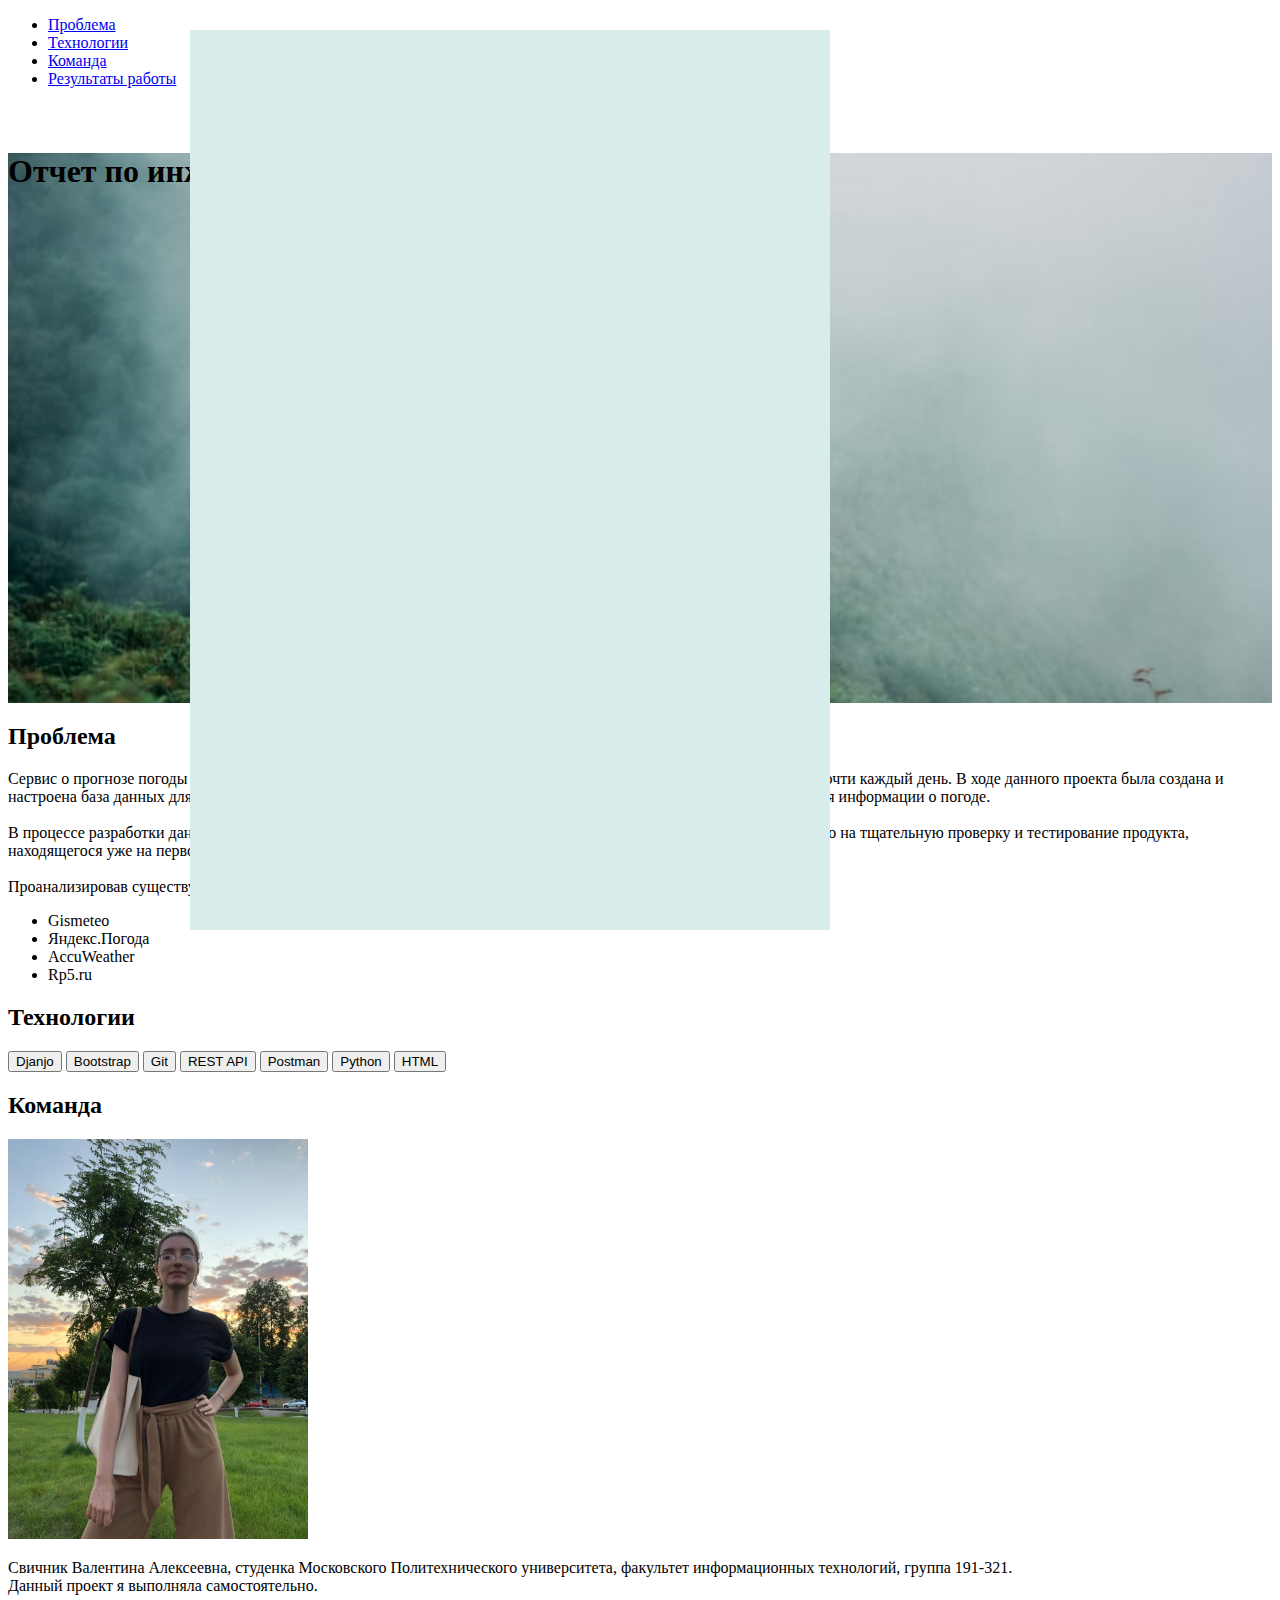
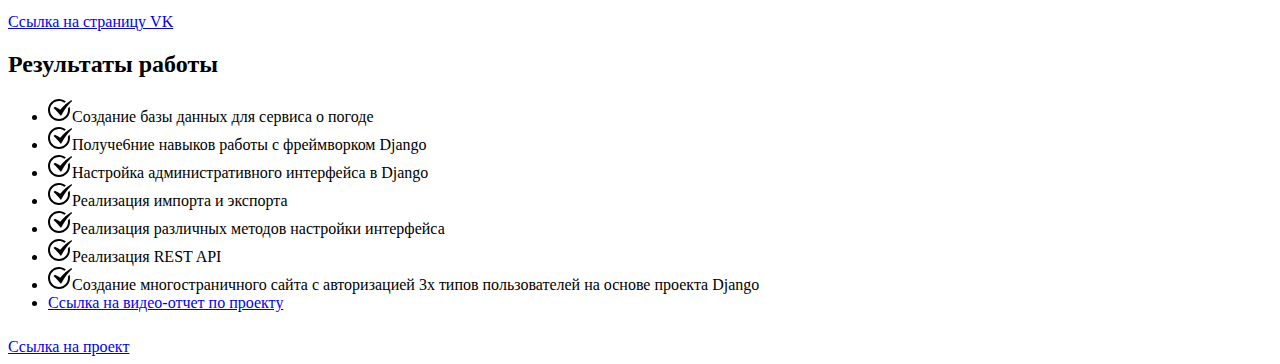
<file: lending/index.html>
<!DOCTYPE html>
<html lang="en">
<head>
    <meta charset="UTF-8">
    <meta name="viewport" content="width=device-width, initial-scale=1.0">
    <link rel="stylesheet" href="https://cdn.jsdelivr.net/npm/bootstrap@4.5.3/dist/css/bootstrap.min.css" integrity="sha384-TX8t27EcRE3e/ihU7zmQxVncDAy5uIKz4rEkgIXeMed4M0jlfIDPvg6uqKI2xXr2" crossorigin="anonymous">
    <link rel="stylesheet" href="styles.css">
    <title>Сервис о погоде</title>
</head>
<body>
    <header>
        <nav class="navbar navbar-dark bg-dark f-flex ">
            
            <ul class="nav nav-tabs">
                <li class="nav-item">
                  <a class="nav-link text-light" href="#problem">Проблема</a>
                </li>
                <li class="nav-item">
                    <a class="nav-link text-light" href="#technologies">Технологии</a>
                </li>
                <li class="nav-item">
                    <a class="nav-link text-light" href="#team">Команда</a>
                </li>
                <li class="nav-item">
                    <a class="nav-link text-light" href="#results">Результаты работы</a>
                </li>
            </ul>
            <a href="https://github.com/Valentina-Svichnik/eng_project_sem3" class="btn"><img src="img/github.svg" alt="Github link"></a>
        </nav>
    </header>

    <main>
        <div class="container-fluid bg-weather d-flex justify-content-center align-items-center">
            <h1 class=" text-center">Отчет по инженерному проекту "Сервис о погоде"</h1>
        </div>

        <div class="container my-5" id="problem">
            <h2 class="my-4">Проблема</h2>
            <p class="w-75">Сервис о прогнозе погоды – один из самых популярных сервисов, которые человек использует в повседневной жизни почти каждый день. В ходе данного проекта была создана и настроена база данных для возможного прикладного использования для создания полноценного сервиса для нахождения информации о погоде. <br>
                <br>
                В процессе разработки данного проекта был использован тип разработки «V-Model», характеризуемый направленностью на тщательную проверку и тестирование продукта, находящегося уже на первоначальных стадиях проектирования.
                <br> <br>
                Проанализировав существующие сервисы, можно выделить следующие популярные ресурсы для просмотра погоды:
                <ul>
                    <li>Gismeteo</li>
                    <li>Яндекс.Погода</li>
                    <li>AccuWeather</li>
                    <li>Rp5.ru</li>
                </ul>
        </div>

        <div class="container my-5" id="technologies">
            <h2 class="my-4">Технологии</h2>
            <div class="d-flex justify-content-between">
                <button type="button" class="btn btn-outline-info">Djanjo</button>
                <button type="button" class="btn btn-outline-info">Bootstrap</button>
                <button type="button" class="btn btn-outline-info">Git</button>
                <button type="button" class="btn btn-outline-info">REST API</button>
                <button type="button" class="btn btn-outline-info">Postman</button>
                <button type="button" class="btn btn-outline-info">Python</button>
                <button type="button" class="btn btn-outline-info">HTML</button>
              </div>
        </div>

        <div class="container my-5 d-flex flex-column justify-content-center" id="team">
            <h2 class="my-4">Команда</h2>   
            <div class="row">
                <div class="col-12 col-md-6 col-lg-6 col-xl-6 d-flex justify-content-center align-items-center">
                    <img src="img/team.jpg" class="img-fluid img-about" alt="Author of the project" width="300">
                    <div class="shadow row__pink d-none d-lg-block d-xl-block"></div>
                </div>
                <div class="col-12 col-md-6 col-lg-6 col-xl-6 d-flex justify-content-center align-items-center">
                    <p class="text-center p-5">Свичник Валентина Алексеевна, студенка Московского Политехнического университета, факультет информационных технологий, группа 191-321. <br>
                        Данный проект я выполняла самостоятельно.<br><br>
                        <a href="https://vk.com/v.svichnik">Ссылка на страницу VK</a> <br>
                    </p>
                </div>
            </div>
        </div>
        
        <div class="container my-5 d-flex flex-column justify-content-center" id="results">
            <h2 class="my-4">Результаты работы</h2>
            <ul class="list-unstyled">
              <li><img src="img/tick.svg" alt="ready" class="mr-2">Создание базы данных для сервиса о погоде</li>
              <li><img src="img/tick.svg" alt="ready" class="mr-2">Получе6ние навыков работы с фреймворком Django</li>
              <li><img src="img/tick.svg" alt="ready" class="mr-2">Настройка административного интерфейса в Django</li>
              <li><img src="img/tick.svg" alt="ready" class="mr-2">Реализация импорта и экспорта</li>
              <li><img src="img/tick.svg" alt="ready" class="mr-2">Реализация различных методов настройки интерфейса</li>
              <li><img src="img/tick.svg" alt="ready" class="mr-2">Реализация REST API</li>
              <li><img src="img/tick.svg" alt="ready" class="mr-2">Создание многостраничного сайта с авторизацией 3х типов пользователей на основе проекта Django</li>
              <li><a href="https://drive.google.com/drive/folders/1a7DfI1WAyHJdsqRKwpte8YkbjmZ_f6Tf">Ссылка на видео-отчет по проекту</a></li>
            </ul>
          </div>
        
    </main>

    <footer>
        <nav class="navbar navbar-dark bg-dark f-flex justify-content-between">
          <a class="nav-link text-white" href="http://weatherservice.std-938.ist.mospolytech.ru/">Ссылка на проект</a>
          <a href="https://github.com/Valentina-Svichnik/eng_project_sem3" class="btn"><img src="img/github.svg" alt="Github link"></a>
        </nav>
      </footer>
</body>
</html>
</file>
<file: lending/styles.css>
.bg-weather{
    background: url(img/weather.jpg) no-repeat;
    height: 550px;
    background-size: cover;
}

.row__pink {
    width: 50%;
    height: 100%;
    position: absolute;
    top: 30px;
    left: 190px;
    background-color: #d9ecec;
    z-index: 1; }
  
  .img-about {
    z-index: 10; }
</file>
